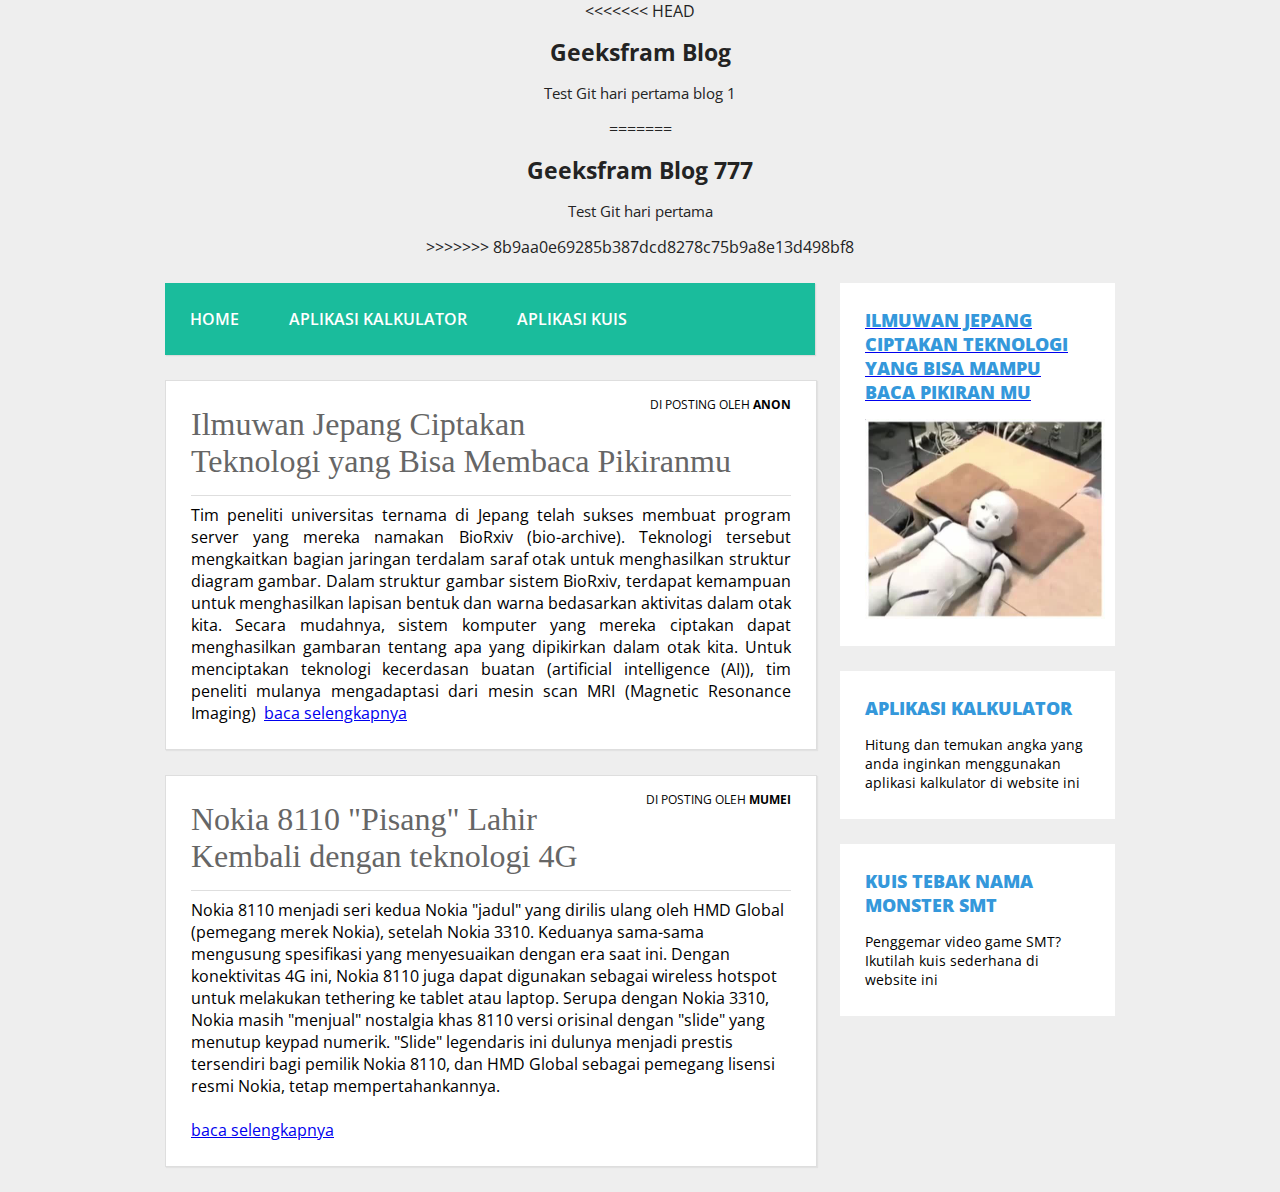
<file: index.html>
<html>
<head>
	<title>Latihan GIT</title>
	<link rel="stylesheet" type="text/css" href="style.css">
</head>
<body>
	
	<!-- bagian header template -->
	<header>
<<<<<<< HEAD
		<h1 class="judul">Geeksfram Blog</h1>
		<p class="deskripsi">Test Git hari pertama blog 1 </p>
=======
		<h1 class="judul">Geeksfram Blog 777</h1>
		<p class="deskripsi">Test Git hari pertama </p>
>>>>>>> 8b9aa0e69285b387dcd8278c75b9a8e13d498bf8
	</header>
	<!-- akhir bagian header template -->
	
	<div class="wrap">
		<!-- bagian menu		 -->
		<nav class="menu">
			<ul>
				<li>
					<a href="index.html">Home</a>
				</li>
				<li>
					<a href="kalkulator.html">Aplikasi Kalkulator</a>
				</li>
				<li>
					<a href="kuis.html">Aplikasi Kuis</a>
				</li>
			</ul>
		</nav>
		<!-- akhir bagian menu -->
         
		<!-- bagian sidebar website -->
		<aside class="sidebar">
			<div class="widget">
				<a href="http://citizen6.liputan6.com/read/3223172/ilmuwan-jepang-ciptakan-teknologi-yang-bisa-membaca-pikiranmu"><h2>Ilmuwan Jepang Ciptakan teknologi yang bisa mampu baca pikiran mu</h2></a>	
				<image src="gambar1.jpeg" width="240px" height="200px"></image>
				
			</div>
			<div class="widget">
				<h2>Aplikasi Kalkulator</h2>
				<p>Hitung dan temukan angka yang anda inginkan menggunakan aplikasi kalkulator di website ini</p>
            </div>
            <div class="widget">
					<h2>Kuis tebak nama monster smt </h2>
					<p>Penggemar video game SMT?Ikutilah kuis sederhana di website ini </p>
			</div>
		</aside>
		<!-- akhir bagian sidebar website -->
 
		<!-- bagian konten Blog -->
		<div class="blog">
			<div class="conteudo">
				<div class="post-info">
					Di Posting Oleh <b>Anon</b>
				</div>
				<h1> Ilmuwan Jepang Ciptakan Teknologi yang Bisa Membaca Pikiranmu </h1>
				<hr>
				<p align="justify">
					Tim peneliti universitas ternama di Jepang telah sukses membuat program server yang mereka namakan BioRxiv (bio-archive).

                   Teknologi tersebut mengkaitkan bagian jaringan terdalam saraf otak untuk menghasilkan struktur diagram gambar. Dalam struktur gambar sistem BioRxiv, terdapat kemampuan untuk menghasilkan lapisan bentuk dan warna bedasarkan aktivitas dalam otak kita.
 
				  Secara mudahnya, sistem komputer yang mereka ciptakan dapat menghasilkan gambaran tentang apa yang dipikirkan dalam otak kita. Untuk menciptakan teknologi kecerdasan buatan (artificial intelligence (AI)), tim peneliti mulanya mengadaptasi dari mesin scan MRI (Magnetic Resonance Imaging)
				  
                &nbsp;<a href="http://citizen6.liputan6.com/read/3223172/ilmuwan-jepang-ciptakan-teknologi-yang-bisa-membaca-pikiranmu"><u>baca selengkapnya</u></a>         

				</p>

            </div>
            <div class="conteudo">
				<div class="post-info">
					Di Posting Oleh <b>Mumei</b>
				</div>
				<h1> Nokia 8110 "Pisang" Lahir Kembali dengan teknologi 4G</h1>
				<hr>
				<p>
					Nokia 8110 menjadi seri kedua Nokia "jadul" yang dirilis ulang oleh HMD Global (pemegang merek Nokia), setelah Nokia 3310. Keduanya sama-sama mengusung spesifikasi yang menyesuaikan dengan era saat ini.
                    Dengan konektivitas 4G ini, Nokia 8110 juga dapat digunakan sebagai wireless hotspot untuk melakukan tethering ke tablet atau laptop. Serupa dengan Nokia 3310, Nokia masih "menjual" nostalgia khas 8110 versi orisinal dengan "slide" yang menutup keypad numerik. "Slide" legendaris ini dulunya menjadi prestis tersendiri bagi pemilik Nokia 8110, dan HMD Global sebagai pemegang lisensi resmi Nokia, tetap mempertahankannya.
					<br></br> <a href="artikel1.html"><u>baca selengkapnya</u></a>        
				</p>
			</div>
		</div>
		<!-- akhir bagian konten Blog -->
	</div>
 
</body>
</html>
</file>
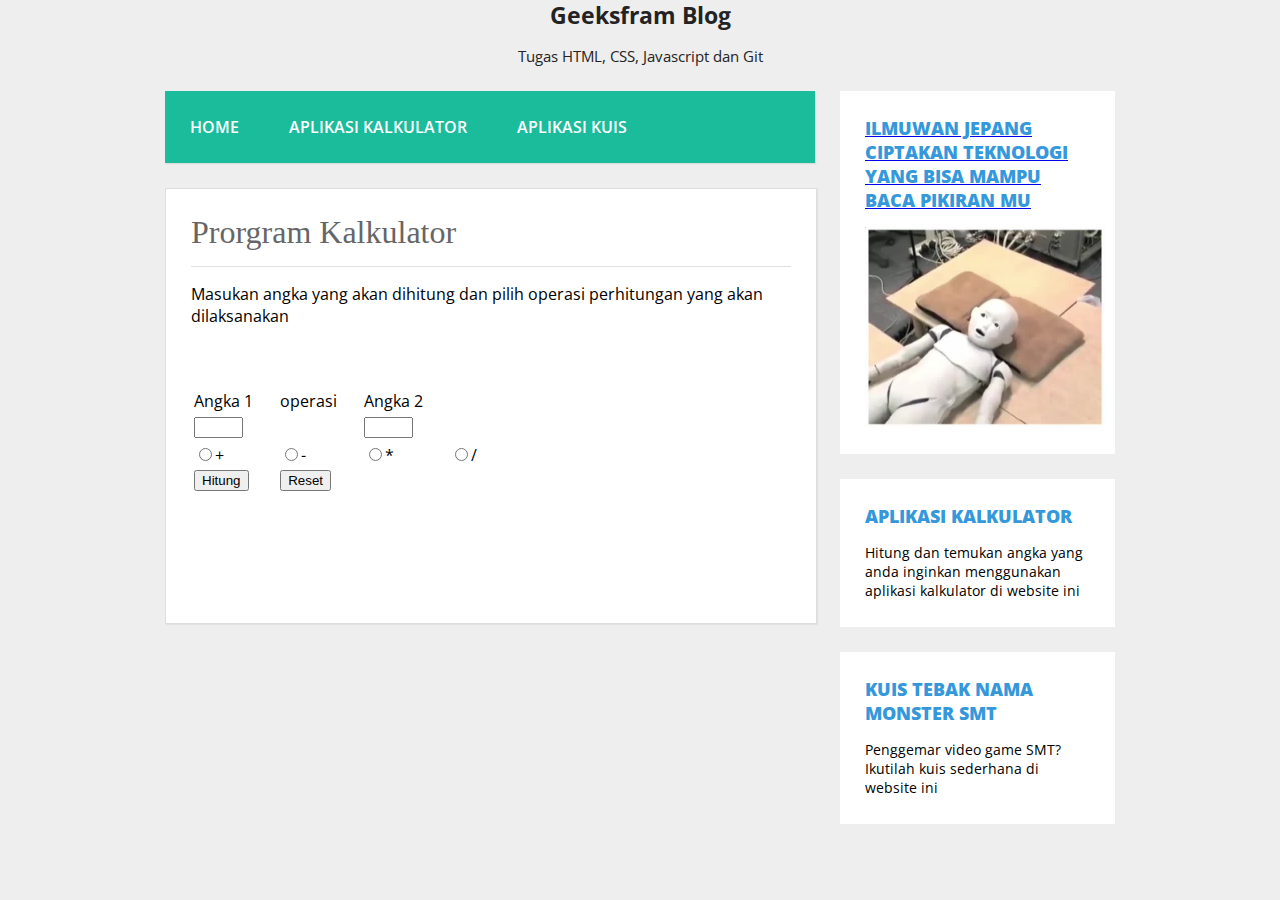
<file: kalkulator.html>
<html>
<head>
	<title>Latihan GIT</title>
    <link rel="stylesheet" type="text/css" href="style.css">
    <script src="javascriptblog.js"></script>
</head>
<body>
	
	<!-- bagian header template -->
	<header>
		<h1 class="judul">Geeksfram Blog</h1>
		<p class="deskripsi">Tugas HTML, CSS, Javascript dan Git</p>
	</header>
	<!-- akhir bagian header template -->
	
	<div class="wrap">
		<!-- bagian menu		 -->
		<nav class="menu">
			<ul>
				<li>
					<a href="index.html">Home</a>
				</li>
				<li>
					<a href="kalkulator.html">Aplikasi Kalkulator</a>
				</li>
				<li>
					<a href="kuis.html">Aplikasi Kuis</a>
				</li>
			</ul>
		</nav>
		<!-- akhir bagian menu -->
         
		<!-- bagian sidebar website -->
		<aside class="sidebar">
			<div class="widget">
				<a href="http://citizen6.liputan6.com/read/3223172/ilmuwan-jepang-ciptakan-teknologi-yang-bisa-membaca-pikiranmu"><h2>Ilmuwan Jepang Ciptakan teknologi yang bisa mampu baca pikiran mu</h2></a>	
				<image src="gambar1.jpeg" width="240px" height="200px"></image>
				
			</div>
			<div class="widget">
				<h2>Aplikasi Kalkulator</h2>
				<p>Hitung dan temukan angka yang anda inginkan menggunakan aplikasi kalkulator di website ini</p>
            </div>
            <div class="widget">
                    <h2>Kuis tebak nama monster smt </h2>
                    <p>Penggemar video game SMT?Ikutilah kuis sederhana di website ini </p>
			</div>
		</aside>
		<!-- akhir bagian sidebar website -->
 
		<!-- bagian konten Blog -->
		<div class="blog">
			<div class="conteudo">
				<h1> Prorgram Kalkulator </h1>
				<hr>
                <p align="left">Masukan angka yang akan dihitung dan pilih operasi perhitungan yang akan dilaksanakan</p>
             
                <br>
            </br>
                <form>
                        <table  id="tabelkalkulator">
                            <tr>
                                <td>Angka 1</td>
                                <td>operasi </td>
                                <td>Angka 2 </td>
                            </tr>
                           <tr>
                               <td>
                            <input type="text" id="angka1" size="3">
                            
                        </input>     
                        </td>
                            <td>
                                <p id="operasi">&nbsp; &nbsp;</p>
                            </td>
                            <td>
                            <input type="text" id="angka2" size="3"> 
                             </input>
                            </td>
                            </tr>  
                            <tr>

                            </tr>
                        <tr>
                            <td>
                            <input type="radio" value="+" id="plus" name="valueoperasi" onchange="gantiop()">+ 
                            </td>
                            <td>
                                    <input type="radio" value="-" id="minus" name="valueoperasi" onchange="gantiop()">-
                            </td>
                            <td>
                                    <input type="radio" value="*" id="multi" name="valueoperasi" onchange="gantiop()">*
                            </td>
                            <td>
                                    <input type="radio" value="/" id="divide" name="valueoperasi" onchange="gantiop()">/
                            </td>
                        </tr>
                        <tr>
                            <td>
                                <input type="button" onclick="hitung()" value="Hitung"></input>
                            </td>
                            <td>
                                    <input type="button" onclick="erase()" value="Reset"></input>
                            </td>
                        </tr>
                        </table>
                            <br>
                    </br>
                    <br></br>

                  <H1 id="result"></H1>

                </form>

            </div>
          
		</div>
		<!-- akhir bagian konten Blog -->
	</div>
 
</body>
</html>
</file>
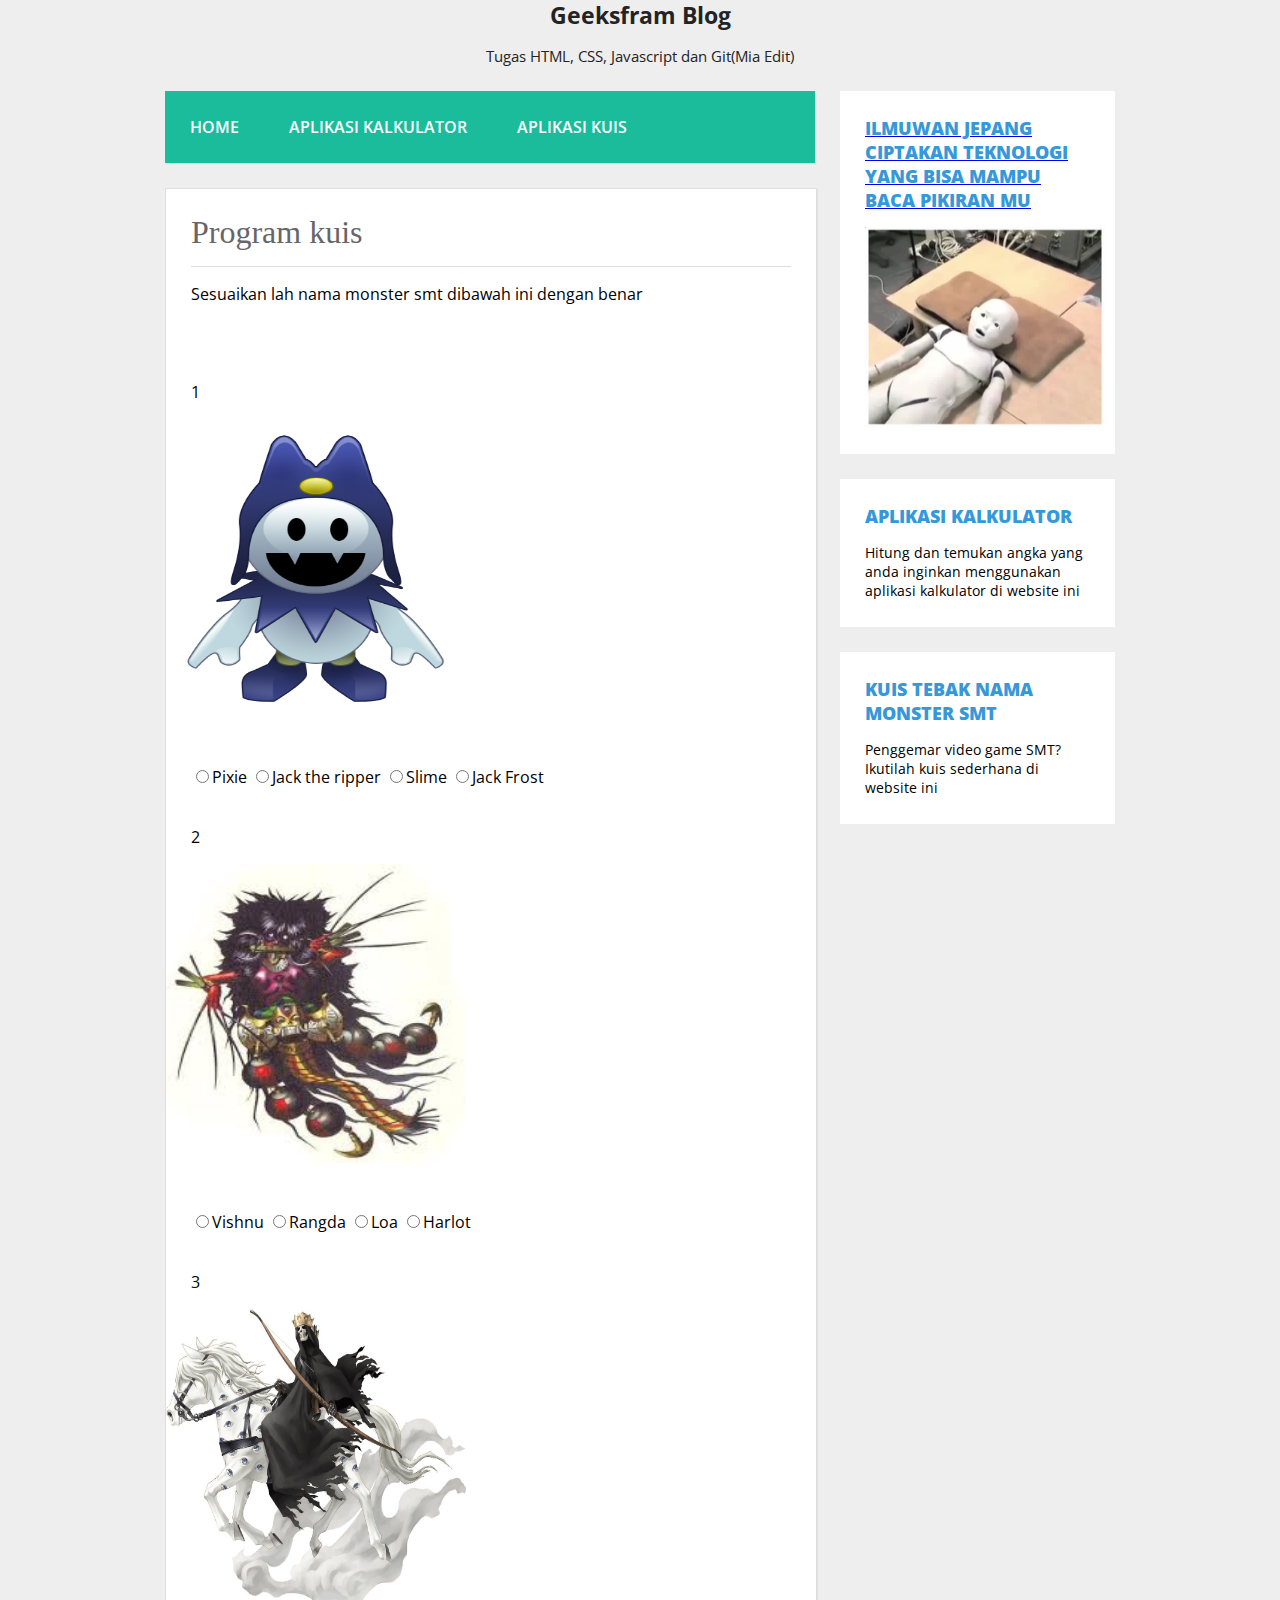
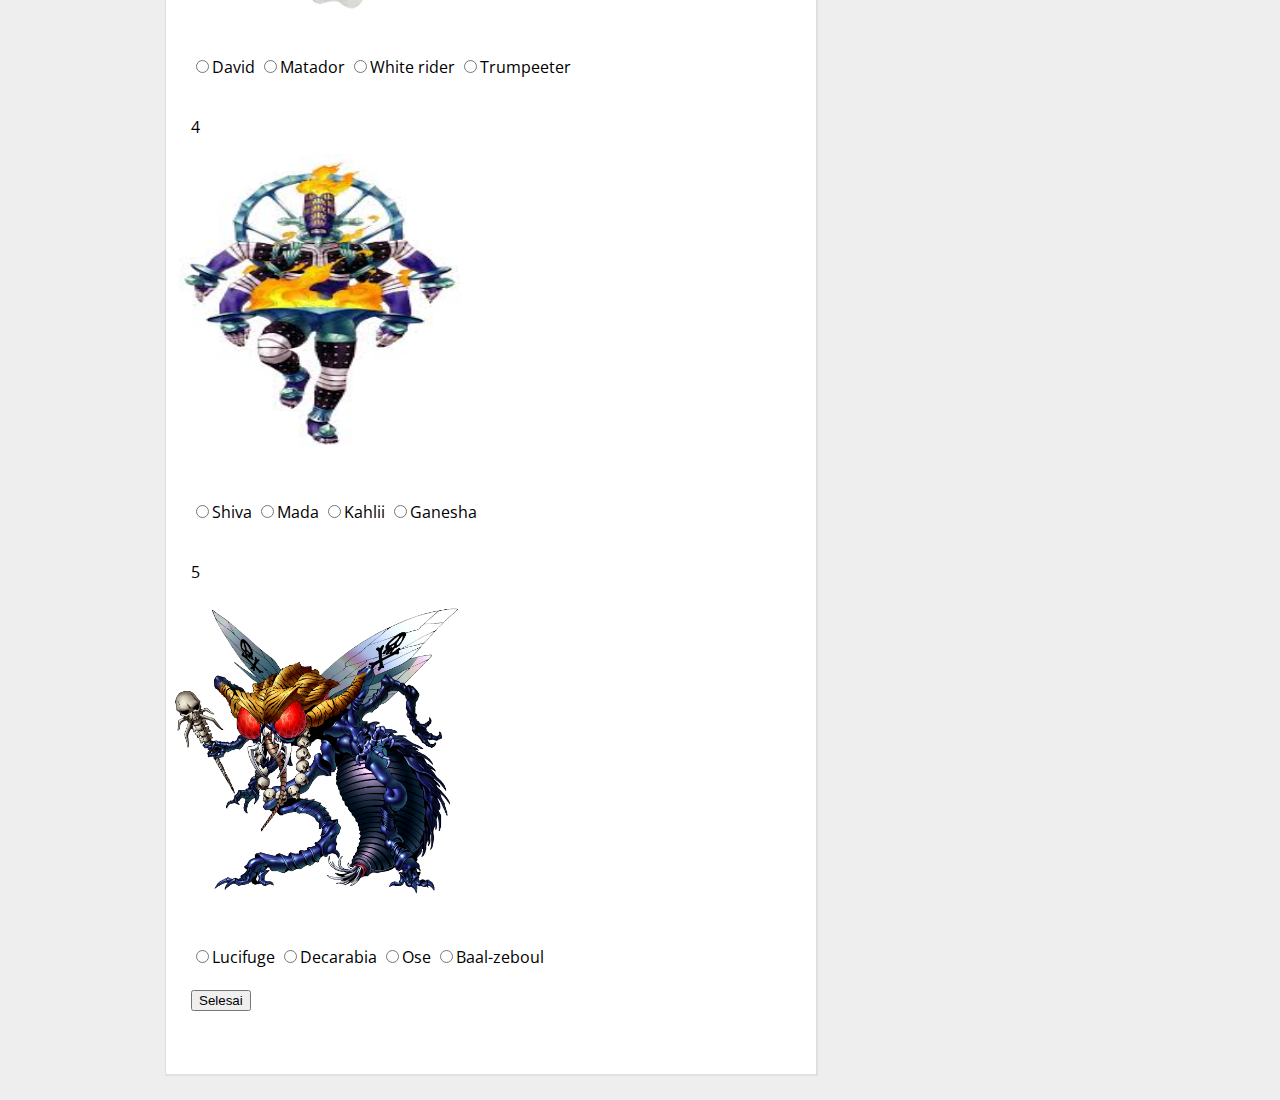
<file: kuis.html>
<html>
<head>
	<title>Latihan GIT</title>
    <link rel="stylesheet" type="text/css" href="style.css">
    <script src="javascriptblog.js"></script>
</head>
<body>
	
	<!-- bagian header template -->
	<header>
		<h1 class="judul">Geeksfram Blog</h1>
		<p class="deskripsi">Tugas HTML, CSS, Javascript dan Git(Mia Edit)</p>
	</header>
	<!-- akhir bagian header template -->
	
	<div class="wrap">
		<!-- bagian menu		 -->
		<nav class="menu">
			<ul>
				<li>
					<a href="index.html">Home</a>
				</li>
				<li>
					<a href="kalkulator.html">Aplikasi Kalkulator</a>
				</li>
				<li>
					<a href="kuis.html">Aplikasi Kuis</a>
				</li>
			</ul>
		</nav>
		<!-- akhir bagian menu -->
         
		<!-- bagian sidebar website -->
		<aside class="sidebar">
			<div class="widget">
				<a href="http://citizen6.liputan6.com/read/3223172/ilmuwan-jepang-ciptakan-teknologi-yang-bisa-membaca-pikiranmu"><h2>Ilmuwan Jepang Ciptakan teknologi yang bisa mampu baca pikiran mu</h2></a>	
				<image src="gambar1.jpeg" width="240px" height="200px"></image>
				
			</div>
			<div class="widget">
				<h2>Aplikasi Kalkulator</h2>
				<p>Hitung dan temukan angka yang anda inginkan menggunakan aplikasi kalkulator di website ini</p>
            </div>
            <div class="widget">
				<h2>Kuis tebak nama monster smt </h2>
				<p>Penggemar video game SMT?Ikutilah kuis sederhana di website ini </p>
			</div>
		</aside>
		<!-- akhir bagian sidebar website -->
 
		<!-- bagian konten Blog -->
		<div class="blog">
			<div class="conteudo">
				<h1>Program kuis </h1>
				<hr>
                <p align="left">Sesuaikan lah nama monster smt dibawah  ini dengan benar </p>
             
                <br>
            </br>
                <form>
                    <p>1</p>
                        <img src="monster1.png" width="10px" height="300px"></img>
                        <br>
                          </br>
                            <input type="radio" value="Pixie" id="mon1ans1" name="monster1">Pixie
                            <input type="radio" value="Jack Ripper" id="mon1ans2" name="monster1" >Jack the ripper
                            <input type="radio" value="Slime" id="mon1ans3" name="monster1">Slime
                            <input type="radio" value="Jack Frost" id="mon1ans4" name="monster1">Jack Frost
                         <br>
                        </br>
                    <p>2</p>
                        <img src="monster2.jpg" width="10px" height="300px"></img>
                        <br>
                          </br>
                            <input type="radio" value="Vishnu" id="mon2ans1" name="monster2">Vishnu
                            <input type="radio" value="Rangda" id="mon2ans2" name="monster2" >Rangda
                            <input type="radio" value="Loa" id="mon2ans3" name="monster2">Loa
                            <input type="radio" value="Harlot" id="mon2ans4" name="monster2">Harlot
                         <br>
                        </br>
                        <p>3</p>
                    <img src="monster3.jpg" width="10px" height="300px"></img>
                        <br>
                          </br>
                            <input type="radio" value="David" id="mon3ans1" name="monster3">David
                            <input type="radio" value="Matador" id="mon3ans2" name="monster3" >Matador
                            <input type="radio" value="White rider" id="mon3ans3" name="monster3">White rider
                            <input type="radio" value="Trumpeeter" id="mon3ans4" name="monster3">Trumpeeter
                         <br>
                        </br>
                <p>4</p>
                    <img src="monster4.jpg" width="10px" height="300px"></img>
                        <br>
                          </br>
                            <input type="radio" value="Shiva" id="mon4ans1" name="monster4">Shiva
                            <input type="radio" value="Mada" id="mon4ans2" name="monster4" >Mada
                            <input type="radio" value="Kahlii" id="mon4ans3" name="monster4">Kahlii
                            <input type="radio" value="Ganesha" id="mon4ans4" name="monster4">Ganesha
                         <br>
                        </br>
            <p>5</p>
                    <img src="monster5.png" width="10px" height="300px"></img>
                        <br>
                          </br>
                            <input type="radio" value="Lucifuge" id="mon5ans1" name="monster5">Lucifuge
                            <input type="radio" value="Decarabia" id="mon5ans2" name="monster5" >Decarabia
                            <input type="radio" value="Ose" id="mon5ans3" name="monster5">Ose
                            <input type="radio" value="Baal-zeboul" id="mon5ans4" name="monster5">Baal-zeboul
                         <br>
                        </br>
                <input type="button" onclick="quiz()" value="Selesai"></input>
                <br>
                    </br>
                  <H1 id="result"></H1>

                </form>

            </div>
          
		</div>
		<!-- akhir bagian konten Blog -->
	</div>
 
</body>
</html>
</file>
<file: style.css>
@import url(https://fonts.googleapis.com/css?family=Open+Sans:400,800,700,600,300);

body {
	background: #eee;
	margin:0;
	font-family: 'Open Sans', sans-serif;
}

hr {
	border:0;
	background:#dedede;
	height:1px;
}		

header{
	text-align: center;
	color: #232323;
}

header .judul{
	font-size: 17pt;
}

header .deskripsi{
	font-size: 11pt;
}

.wrap {
	width: 950px;
	margin:25px auto;
}

nav.menu ul {
	overflow:hidden;
	color:#fff;
	list-style: none;
	float:left;
	padding:0;
	width: 650px;
	margin:0 0 0;
	background: #1abc9c;
	-webkit-box-shadow: 1px 1px 1px 0px rgba(204,204,204,0.55);
	-moz-box-shadow: 1px 1px 1px 0px rgba(204,204,204,0.55);
	box-shadow: 1px 1px 1px 0px rgba(204,204,204,0.55);
}

nav.menu ul li {
	margin:0;
	float:left;
}

nav.menu ul a {
	padding:25px;
	display:block;
	font-weight:600;
	font-size: 16px;
	color:#fff;
	text-transform: uppercase;
	transition: all 0.5s ease;
	text-decoration: none;
}

nav.menu ul a:hover {
	text-decoration: underline;
	background:#16a085;
}

.sidebar {
	float:right;
	width:275px;
}

.sidebar .widget {
	padding:25px;
	margin:0 0 25px;
	background:#fff;
	border-bottom: 2px solid #fff;
	transition: all 0.5s ease;
}

.sidebar .widget:hover {
	border-bottom: 2px solid #3498db;
}

.sidebar .widget h2 {
	padding:0;
	margin:0 0 15px;
	color:#3498db;
	font-size: 18px;
	font-weight:800;
	text-transform: uppercase;
}

.sidebar .widget p {
	font-size: 14px;
}

.sidebar .widget p:last-child {
	margin:0;
}

.blog {
	float:left;
}

.conteudo {
	width:600px;
	padding:25px;
	margin:25px auto;
	background: #fff;
	border:1px solid #dedede;
	-webkit-box-shadow: 1px 1px 1px 0px rgba(204,204,204,0.35);
	-moz-box-shadow: 1px 1px 1px 0px rgba(204,204,204,0.35);
	box-shadow: 1px 1px 1px 0px rgba(204,204,204,0.35);
}

.conteudo img {
	min-width: 300px;
	margin:0 0 25px -25px;
	max-width: 300px;
}

.conteudo h1 {
	padding:0;
	margin:0 0 15px;
	font-weight: normal;
	color: #666;
	font-family: Georgia;
}

.conteudo p:last-child {
	margin: 0;
}

.conteudo .continue-lendo {
	color:#000;
	transition: all 0.5s ease;
	text-decoration: none;
	font-weight: 700; 
}

.conteudo .continue-lendo:hover {
	margin-left:10px;
}

.post-info {
	float: right;
	font-size: 12px;
	margin: -10px 0 15px;
	text-transform: uppercase;
}
	
#tabelkalkulator
{
	width: 300px;
}
</file>
